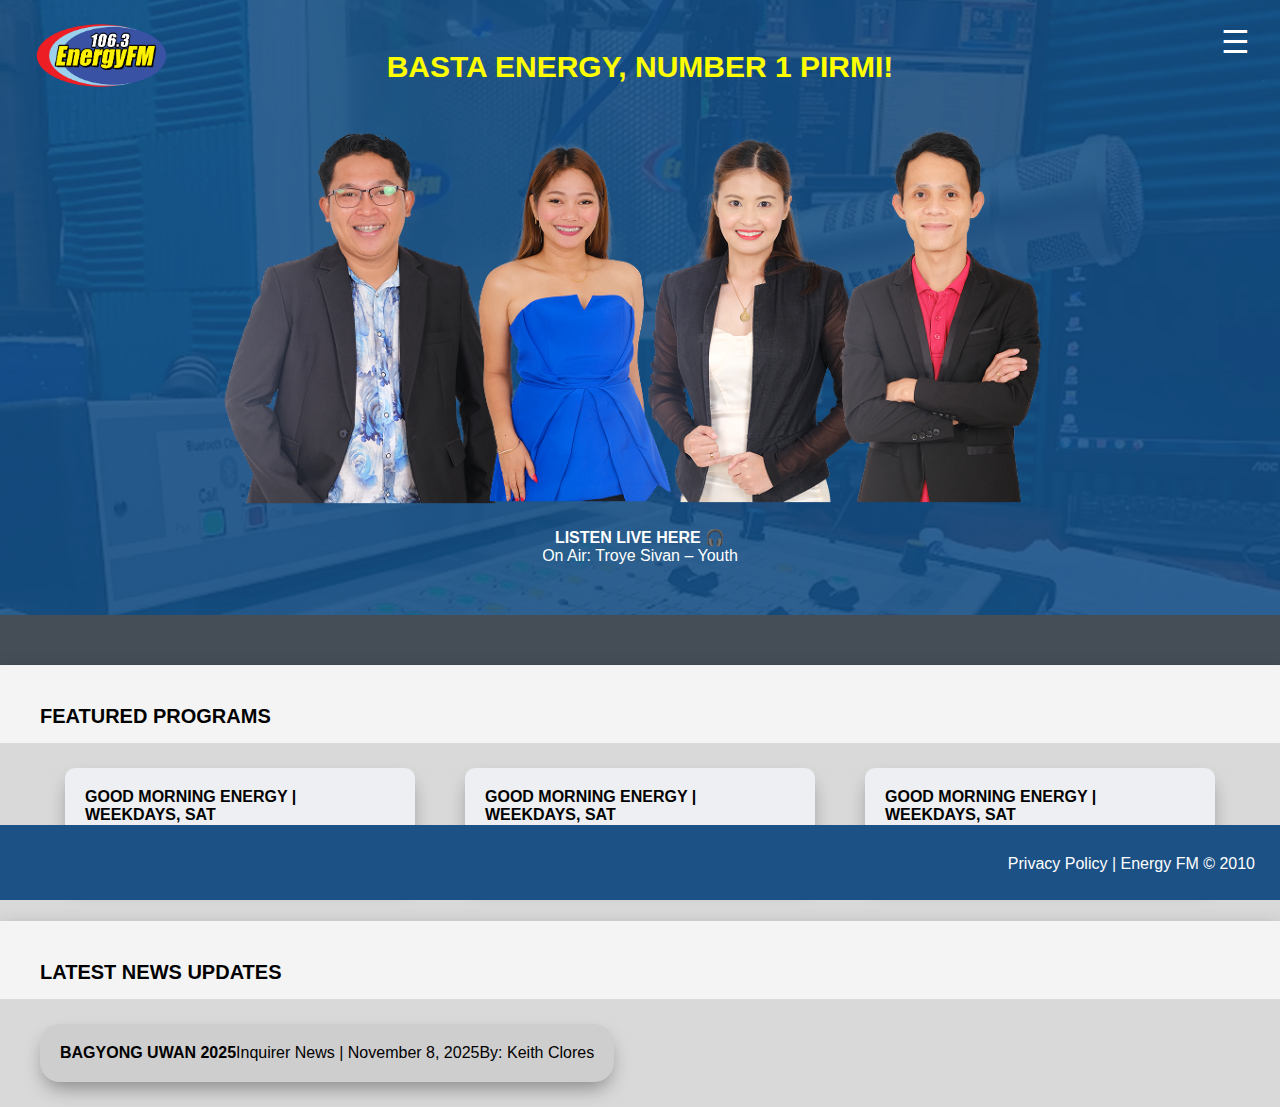
<file: frontend/index.html>
<!DOCTYPE html>
<html lang="en">

<head>
    <meta charset="UTF-8">
    <meta name="viewport" content="width=device-width, initial-scale=1.0">
    <title>Energy FM 106.3</title>
    <link rel="stylesheet" href="styles.css">

    <style>
        body {
            margin: 0;
            font-family: Arial, sans-serif;
            background: #f4f4f4;
            width: 100%;
        }
    </style>
</head>

<body>

    <div class="header-home">
        <a href = "index.html">
            <img src="images/logo.png" alt="Energy FM 106.3 Naga Logo" class="logo">
        </a>

        <input type="checkbox" id="menu-toggle">
        <label for="menu-toggle" class="menu-icon">&#9776;</label>

        <div class="dropdown-menu">
            <a href="about.html">About</a>
            <a href="profiles.html">Profiles</a>
            <a href="programs.html">Programs</a>
            <a href="stream.html">Stream</a>
            <a href="news.html">News</a>
        </div>
    </div>

    <div class="banner">
        <h2>BASTA ENERGY, NUMBER 1 PIRMI!</h2>

        <div class="hosts-home">
            <img style="width: 850px; height: auto;" src="images/EFDJS.png">
        </div>

        <div class="listen">
            <h4>LISTEN LIVE HERE 🎧</h4>
            <p>On Air: Troye Sivan – Youth</p>
        </div>
    </div>

    <div class = "break-box"></div>

    <div class="section-title">FEATURED PROGRAMS</div>

    <div class="programs">

        <div class="program-card-home">
            <div class="program-header">GOOD MORNING ENERGY | WEEKDAYS, SAT</div>
            <div>Time: 12:00 AM – 5:00 AM</div>
            <div>Music Only 🎧</div>
        </div>

        <div class="program-card-home">
            <div class="program-header">GOOD MORNING ENERGY | WEEKDAYS, SAT</div>
            <div>Time: 12:00 AM – 5:00 AM</div>
            <div>Music Only 🎧</div>
        </div>

        <div class="program-card-home">
            <div class="program-header">GOOD MORNING ENERGY | WEEKDAYS, SAT</div>
            <div>Time: 12:00 AM – 5:00 AM</div>
            <div>Music Only 🎧</div>
        </div>

    </div>

    <div class="section-title">LATEST NEWS UPDATES</div>

    <div class="programs">
        <div class="program-card">
            <div class="program-header">BAGYONG UWAN 2025</div>
            <div>Inquirer News | November 8, 2025</div>
            <div>By: Keith Clores</div>
        </div>
    </div>

</body>

    <div class = "footer">
        <footer>Privacy Policy | Energy FM © 2010</footer>
    </div>

</html>
</file>
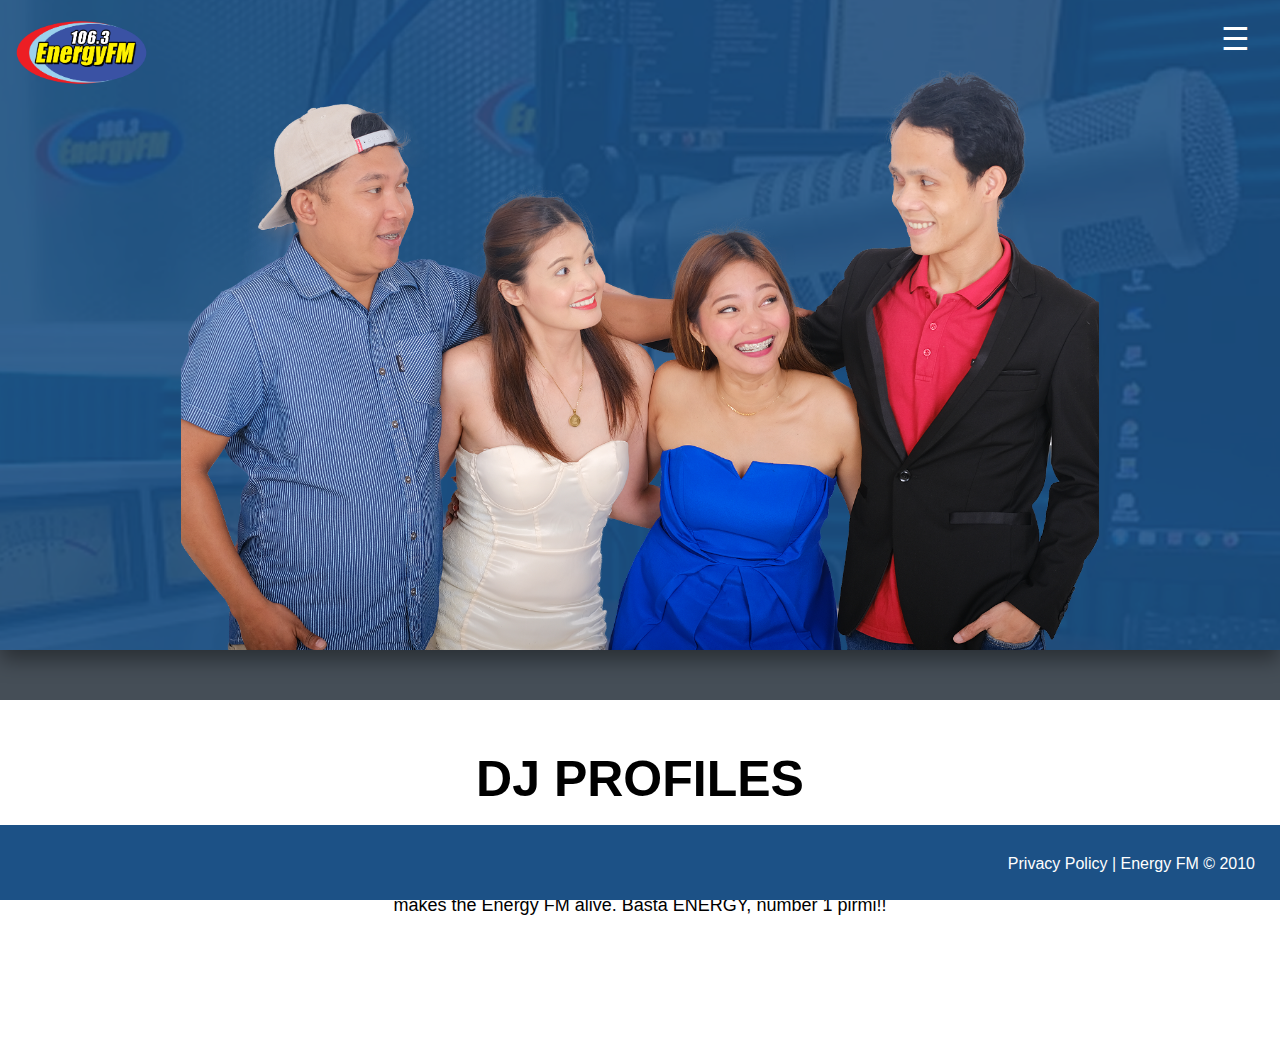
<file: frontend/profiles.html>
<!-- Leo -->

<!DOCTYPE html>
<html lang="en">
<head>
    <meta charset="UTF-8">
    <meta name="viewport" content="width=device-width, initial-scale=1.0">
    <title>Energy Profiles</title>
    <link href = "styles.css" rel = "stylesheet">
</head>
<body class = "profiles-page">

    <header class="header-profiles">
        <a href = "index.html">
            <img src = "images/logo.png" alt = "Energy FM 106.3 Naga Logo" class = "logo">
        </a>

        <input type="checkbox" id="menu-toggle">
        <label for="menu-toggle" class="menu-icon">&#9776;</label>

        <div class="dropdown-menu">
            <a href="about.html">About</a>
            <a href="profiles.html">Profiles</a>
            <a href="programs.html">Programs</a>
            <a href="stream.html">Stream</a>
            <a href="news.html">News</a>
        </div>

        <div class="banner-profiles">

            <div class="hosts-profile">
                <section id = "main">
                    <a href="#dj1">
                        <img style="width: 918.5px; height: auto;" src="images/djs_profiles.png">
                    </a>
                </section>

                <section id = "dj1">
                    <a href = "#main" class="left-button"><img src = "images/leftbutton.png"></a>
                    <img style="width: 425px; height: 531px;" src="images/dj_makisig.png">
                    <a href = "#dj2" class="right-button"><img src = "images/rightbutton.png"></a>
                </section>

                <section id = "dj2">
                    <a href = "#dj1" class="left-button"><img src = "images/leftbutton.png"></a>
                    <img style="width: 425px; height: 531px;" src="images/dj_apple.png">
                    <a href = "#dj3" class="right-button"><img src = "images/rightbutton.png"></a>
                </section>

                <section id = "dj3">
                    <a href = "#dj2" class="left-button"><img src = "images/leftbutton.png"></a>
                    <img style="width: 425px; height: 531px;" src="images/dj_barbie.png">
                    <a href = "#dj4" class="right-button"><img src = "images/rightbutton.png"></a>
                </section>

                <section id = "dj4">
                    <a href = "#dj3" class="left-button"><img src = "images/leftbutton.png"></a>
                    <img style="width: 425px; height: 531px;" src="images/papa_gats.png">
                    <a href = "#dj5" class="right-button"><img src = "images/rightbutton.png"></a>
                </section>

                <section id = "dj5">
                    <a href = "#dj4" class="left-button"><img src = "images/leftbutton.png"></a>
                    <img style="width: 438px; height: 531px; padding-right: 6px;" src="images/kuya_bok.png">
                    <a href = "#dj6" class="right-button"><img src = "images/rightbutton.png"></a>
                </section>

                <section id = "dj6">
                    <a href = "#dj5" class="left-button"><img src = "images/leftbutton.png"></a>
                    <img style="width: 428px; height: 531px; padding-left: 2px;" src="images/arnel_elcarinal.png">
                </section>
            </div>

        </div>
    </header>

    <div class = "break-box"></div>

    <div class="description">
        <section id = "main-description">
            <h1>DJ PROFILES</h1>
            <p>Meet our DJs and Anchors - the voices who bring out the energy, 
                the vibe,  and the fun to all your favorite shows. Check out their profiles and 
                connect with the people that makes the Energy FM alive. Basta ENERGY, number 1 pirmi!!</p>
        </section>
        <section id = "dj1-description">
            <h1>DJ MAKISIG</h1>
            <h2>Ruel Viñas</h2>
        </section>
    </div>

    <div class = "footer">
        <footer>Privacy Policy | Energy FM © 2010</footer>
    </div>
    
</body>
</html>
</file>
<file: frontend/styles.css>
.header-home {
    color: white;
    display: flex;
    justify-content: space-between;
    align-items: center;
    position: relative;
    z-index: 30px;
    margin-left: 20px;
    top: 3px;
}

.banner {
    background-image: url("images/header_home.png");
    background-repeat: no-repeat;
    background-position: center;
    background-size: cover;
    width: 100%;
    padding: 50px 0;
    text-align: center;
    color: white;
    min-height: 250px;
    box-shadow: 0 10px 20px rgba(0,0,0,0.4);
}

.banner h2 {
    margin-top: 0 0 20px 0;
    color: yellow;
    font-size: 30px;
    padding-bottom: 15px;
}

.hosts-home img {
    height: 270px;
    margin: 20px 0;
}

.section-title {
    padding-top: 40px;
    padding-left: 40px;
    padding-bottom: 15px;
    font-size: 20px;
    font-weight: 600;
    box-shadow: 0 10px 20px rgba(0,0,0,0.4);
}

.programs {
    padding: 25px 40px;
    background: #D9D9D9;
    display: flex;
    overflow-x: scroll;
}

.program-header {
    font-weight: bold;
}

.program-card-home {
    background: #EDEFF2;
    padding: 20px;
    padding-right: 40px;
    border-radius: 10px;
    margin-bottom: 15px;
    box-shadow: 0 10px 20px -5px rgba(0,0,0,0.4);
    margin-right: 25px;
    margin-left: 25px;
}

/* Profiles */
.header-profiles {
    background: url('images/profiles-main.png') center/cover no-repeat;
    height: 650px;
    position: relative;
    box-shadow: 0 10px 20px rgba(0,0,0,0.4);
}

.hosts-profile img {
    height: 30px;
    margin: 20px 0;
}

.banner-profiles {
    background-repeat: no-repeat;
    background-position: center;
    background-size: cover;
    width: 100%;
    padding: 50px 0;
    text-align: center;
    color: white;
    min-height: 250px;
}

.description {
    margin-bottom: 100px;
}

.description h1 {
    text-align: center; 
    padding-top: 50px;
    font-size: 50px;
}

.description p {
    text-align: center;
    padding: 45px 290px;
    font-weight: 350;
    font-size: 18px;
}

.profiles-page section {
    display: none;
}

.profiles-page section:target {
    display: block;
}

/* Right-side button in banner-profiles */
.banner-profiles .right-button {
    position: absolute;
    top: 50%;          /* vertically center */
    right: 390px;       /* distance from the right edge */
    transform: translateY(-50%);
    padding: 12px 25px;
    border: none;
    border-radius: 10px;
    font-weight: bold;
    cursor: pointer;
    z-index: 20;       /* above images */
}

/* Right-side button in banner-profiles */
.banner-profiles .left-button {
    position: absolute;
    top: 50%;          /* vertically center */
    left: 390px;       /* distance from the right edge */
    transform: translateY(-50%);
    padding: 12px 25px;
    border: none;
    border-radius: 10px;
    font-weight: bold;
    cursor: pointer;
    z-index: 20;       /* above images */
}

.profiles-page:not(:has(section:target)) #main, #main-description {
    display: block;
}

.hosts-profile section a {
    text-decoration: none;
}

/* Programs */
* {
    margin: 0;
    padding: 0;
    font-family: "Poppins", sans-serif;
    box-sizing: border-box;
}

.intro {
    color: #FFEC40;
    padding-top: 20px;
    padding-left: 50px;
    padding-right: 50px;
}

.logo {
    position: absolute;   
    top: 15px;           
    left: 15px;           
    height: 75px;         
    width: auto;          
    z-index: 10;          
}

.break-box {
    background-color: #454E57;
    height: 50px;
}

.header {
    background: url('images/header_photo.png') center/cover no-repeat;
    height: 350px;
    position: relative;
    box-shadow: 0 10px 20px rgba(0,0,0,0.4);
}

.header-overlay {
    width: 100%;
    height: 100%;
    color: white;
    text-align: center;
    padding-top: 80px;
}

.header-overlay h1 {
    padding-top: 24px;
    font-size: 60px;
    font-weight:900;
    letter-spacing: -2px;
}

.header-overlay p {
    margin-top: 15px;
    width: 80%;
    margin-left: auto;
    margin-right: auto;
    line-height: 1.7;
}

.content {
    background: #E6E6E6;
    padding: 40px 60px;
    border-radius: 10px;
    margin: 25px;
}

.top-bar {
    display: flex;
    justify-content: space-between;
    align-items: center;
}

.top-bar h2 {
    color: #991111;
    font-weight: 900;
    font-size: 26px;
}

.filter-btn {
    background: #535252;
    color: white;
    border: none;
    padding: 10px 30px;
    border-radius: 12px;
    cursor: pointer;
    word-spacing: 20px;
    font-weight: bold;
}

.program-list {
    margin-top: 25px;
    display: flex;
    flex-direction: column;
    gap: 20px;
}

.program-card {
    background: #CFCECE;
    border-radius: 20px;
    padding: 20px;
    display: flex;
    justify-content: space-between;
    box-shadow: 0 10px 20px -5px rgba(0,0,0,0.4);
}

.card-left {
    width: 40%;
}

.title-status {
    display: inline-flex;     
    align-items: center;      
    gap: 10px;               
}

.card-right {
    width: 55%;
    padding-right: 10px;
}

/* TEXT STYLES */
.title-status h3 {
    font-size: 20px;
    font-weight: 900;
     margin: 0;
}

.status {
    display: inline-block;
    padding: 4px 12px;
    border-radius: 12px;
    font-size: 12px;
    font-weight: 600;
    margin: 0;
}

.offline {
    background: #9A2020;
    color: white;
}

.schedule {
    font-weight: 500;
    padding-top: 5px;
}

.hosts {
    margin-top: 5px;
    font-size: 14px;
    color: #4a4a4a;
}

.card-right p {
    font-size: 14.5px;
    line-height: 1.6;
    color: #333;
}

.footer {
    background-color: #1C5186;
    margin-top: 75px;
    height: 75px;
    position: fixed;     /* fixes it relative to viewport */
    bottom: 0;           /* stick to bottom */
    left: 0;             /* align left */
    width: 100%;         /* full width */
    z-index: 100; 
}

.footer footer {
    color: white;
    text-align: right;
    padding-right: 25px;
    padding-top: 30px;
}

@media (max-width: 900px) {
    .program-card {
        flex-direction: column;
    }

    .card-left, .card-right {
        width: 100%;
    }

    .card-right {
        margin-top: 10px;
    }
}

#menu-toggle {
    display: none;
}

.menu-icon {
    font-size: 32px;
    cursor: pointer;
    user-select: none;
    margin-right: 30px;
    position: absolute;
    right: 0%;
    top: 20px;
    color: white;
}

.dropdown-menu {
    position: absolute;
    top: 75px;
    right: 20px;
    width: 150px;
    background: white;
    border-radius: 5px;
    padding: 10px 0;
    display: none;
    box-shadow: 0 4px 10px rgba(0,0,0,0.2);
    z-index: 99;
}

.dropdown-menu a {
    display: block;
    padding: 12px 18px;
    text-decoration: none;
    color: black;
    font-size: 17px;
    text-align: center;
    font-weight: 501;
}

.dropdown-menu a:hover {
    background: #e0eefc;
}

#menu-toggle:checked~.dropdown-menu {
    display: block;
}
</file>
